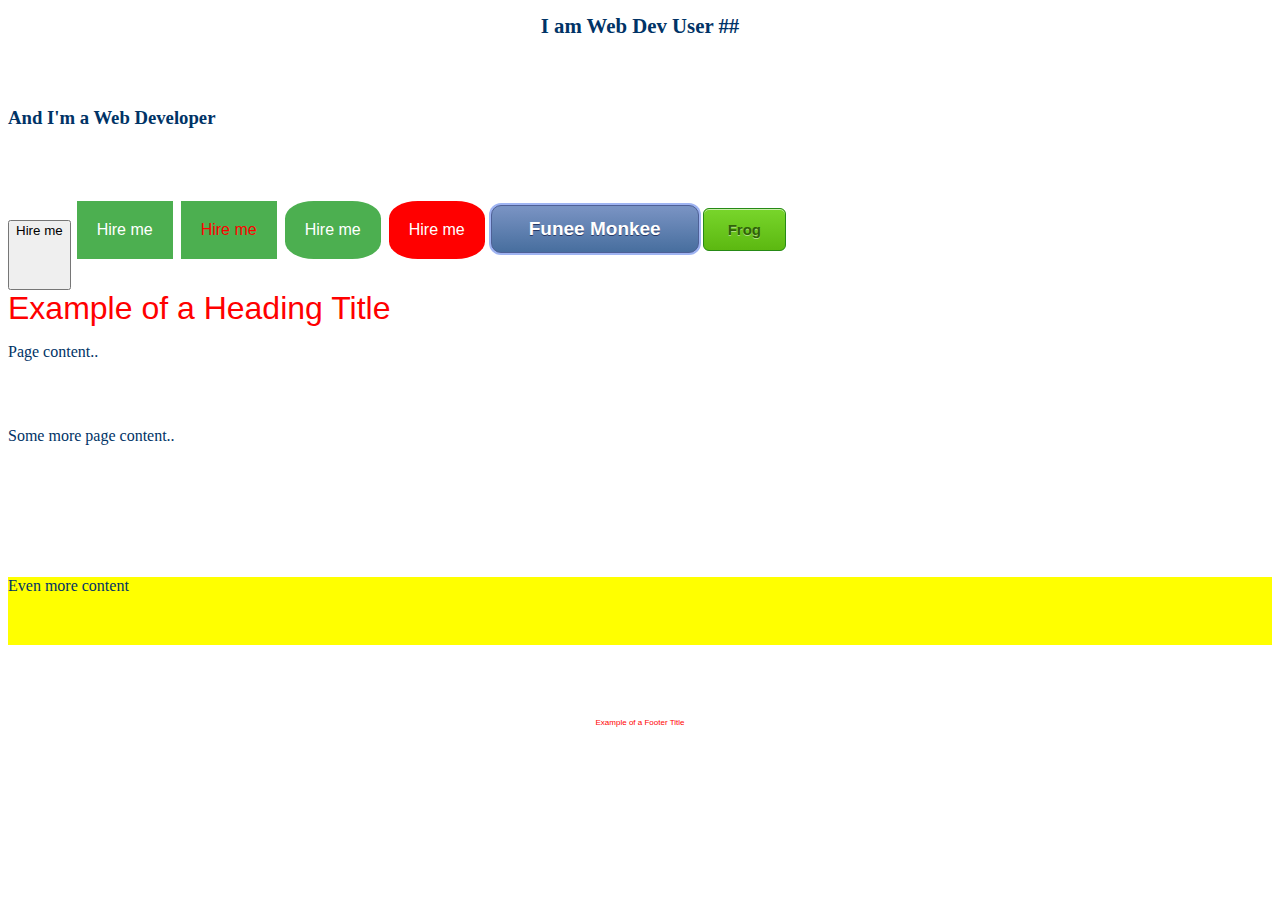
<file: Version4.0/user06/index.html>
<!DOCTYPE html>
<html lang="en">
<!--Version 4.0
        Name:
        Date Completed:
 -->

<head>
    <link href="CSS/SampleCSS.css" rel="stylesheet" type="text/css">
</head>

<body>
    <div id="main">
        <h1>I am Web Dev User ##</h1>

        <h3>And I'm a Web Developer</h3>

        <button>Hire me</button>

        <button class="button">Hire me</button>

        <button class="button button-red">Hire me</button>

        <button class="button button2">Hire me</button>

        <button class="button button2 red">Hire me</button>
        <button class="Monke">Funee Monkee</button>
        <button class="Frog">Frog</button>


        <br>

        <span class="title title-large">Example of a Heading Title</span>

        <div class="content">

            <p>
                Page content..
            </p>

            <p>
                Some more page content..
            </p>

        </div>

        <p id="morecontent">
            Even more content
        </p>
    </div>

    <div id="footer">
        <span class="title title-small">Example of a Footer Title</span>
    </div>
</body>

</html>
</file>
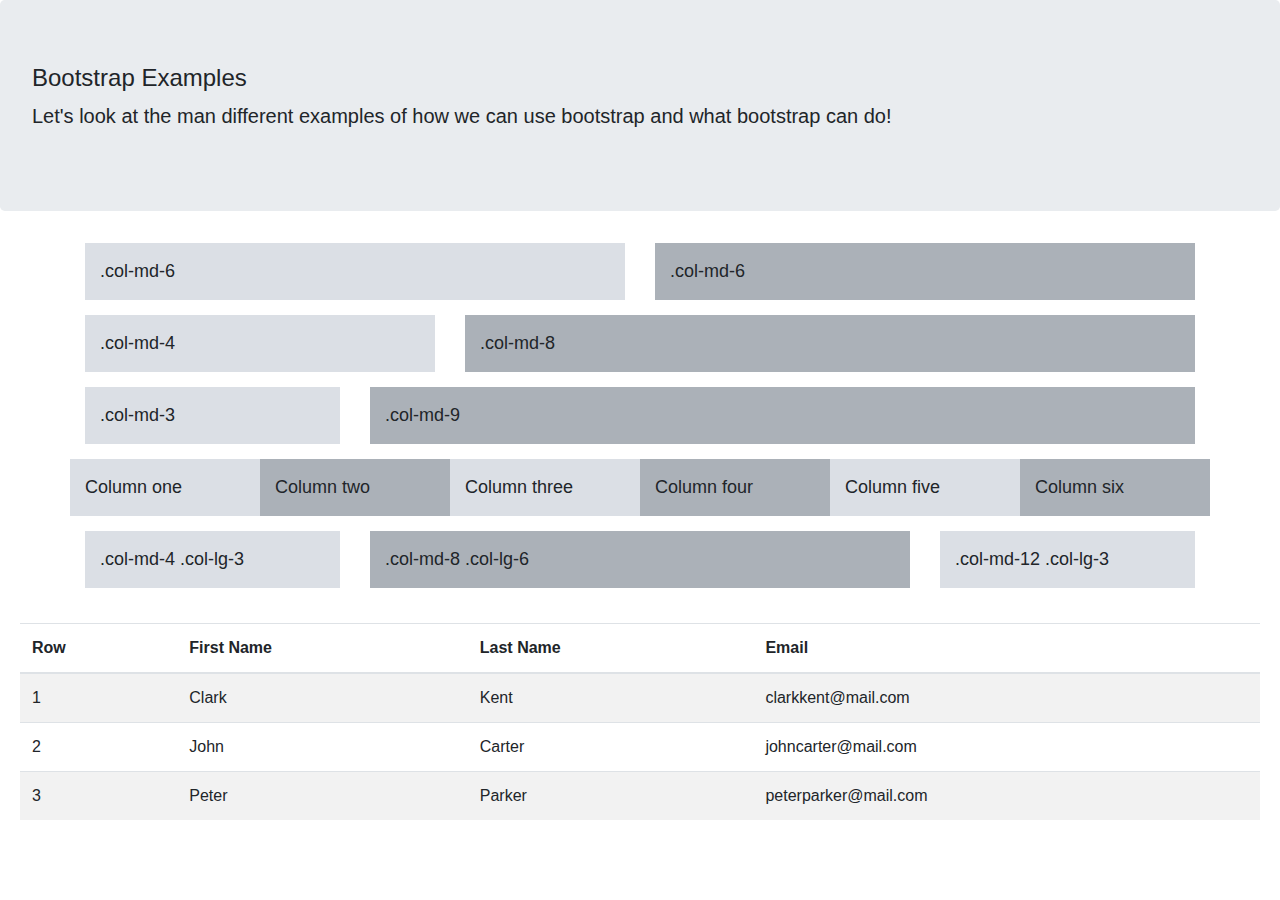
<file: Version5.0/user06/bootstrap.html>
<!DOCTYPE html>
<html lang="en">
<!--Version 4.0 
    Name:  
    Date Completed: 
-->

<head>
    <title>My Bootstrap Sample</title>
    <!-- Bootstrap meta data -->
    <meta charset="utf-8">
    <meta http-equiv="X-UA-Compatible" content="IE=edge">
    <meta name="viewport" content="width=device-width, initial-scale=1, shrink-to-fit=no">
    <meta name="description" content="SHS WebDev Bootstrap sample">
    <!-- Bootstrap core JS -->
    <!-- These are needed to get the responsive menu to work -->
    <script src="https://ajax.googleapis.com/ajax/libs/jquery/3.4.1/jquery.min.js"></script>
    <script src="https://cdnjs.cloudflare.com/ajax/libs/popper.js/1.14.7/umd/popper.min.js"></script>
    <script src="https://stackpath.bootstrapcdn.com/bootstrap/4.4.1/js/bootstrap.min.js"></script>
    <!-- Latest compiled and minified CSS -->
    <link rel="stylesheet" href="https://stackpath.bootstrapcdn.com/bootstrap/4.4.1/css/bootstrap.min.css">
    <link rel="stylesheet" href="https://maxcdn.bootstrapcdn.com/font-awesome/4.7.0/css/font-awesome.min.css">
</head>
<style>
    .demo-content {
        padding: 15px;
        font-size: 18px;
        background: #dbdfe5;
        margin-bottom: 15px;
    }
    
    .demo-content.bg-alt {
        background: #abb1b8;
    }
    
    .bs-example {
        margin: 20px;
    }
    
    .table-striped tbody tr:nth-of-type(odd) {
        background-color: rgba(0, 0, 0, 0.05);
    }
</style>

<body>
    <div class="jumbotron">
        <h4> Bootstrap Examples</h4>
        <p class="lead"> Let's look at the man different examples of how we can use bootstrap and what bootstrap can do! </p>
    </div>

    <!---------Three Column Layouts--------->
    <div class="container mt-3">
        <!--Row with two equal columns-->
        <div class="row">
            <div class="col-md-6">
                <div class="demo-content">.col-md-6</div>
            </div>
            <div class="col-md-6">
                <div class="demo-content bg-alt">.col-md-6</div>
            </div>
        </div>
        <!--Row with two columns divided in 1:2 ratio-->
        <div class="row">
            <div class="col-md-4">
                <div class="demo-content">.col-md-4</div>
            </div>
            <div class="col-md-8">
                <div class="demo-content bg-alt">.col-md-8</div>
            </div>
        </div>
        <!--Row with two columns divided in 1:3 ratio-->
        <div class="row">
            <div class="col-md-3">
                <div class="demo-content">.col-md-3</div>
            </div>
            <div class="col-md-9">
                <div class="demo-content bg-alt">.col-md-9</div>
            </div>
        </div>

        <!---------Auto Layout Columns--------->
        <div class="row">
            <div class="col demo-content">Column one</div>
            <div class="col demo-content bg-alt">Column two</div>
            <div class="col demo-content">Column three</div>
            <div class="col demo-content bg-alt">Column four</div>
            <div class="col demo-content">Column five</div>
            <div class="col demo-content bg-alt">Column six</div>
        </div>

        <!---------Flexible Layouts--------->
        <div class="row">
            <div class="col-md-4 col-lg-3">
                <div class="demo-content">.col-md-4 .col-lg-3</div>
            </div>
            <div class="col-md-8 col-lg-6">
                <div class="demo-content bg-alt">.col-md-8 .col-lg-6</div>
            </div>
            <div class="col-md-12 col-lg-3">
                <div class="demo-content">.col-md-12 .col-lg-3</div>
            </div>
        </div>
    </div>
    <div class="bs-example">
        <table class="table table-striped">
            <thead>
                <tr>
                    <th>Row</th>
                    <th>First Name</th>
                    <th>Last Name</th>
                    <th>Email</th>
                </tr>
            </thead>
            <tbody>
                <tr>
                    <td>1</td>
                    <td>Clark</td>
                    <td>Kent</td>
                    <td>clarkkent@mail.com</td>
                </tr>
                <tr>
                    <td>2</td>
                    <td>John</td>
                    <td>Carter</td>
                    <td>johncarter@mail.com</td>
                </tr>
                <tr>
                    <td>3</td>
                    <td>Peter</td>
                    <td>Parker</td>
                    <td>peterparker@mail.com</td>
                </tr>
            </tbody>
        </table>
    </div>


</body>

</html>
</file>
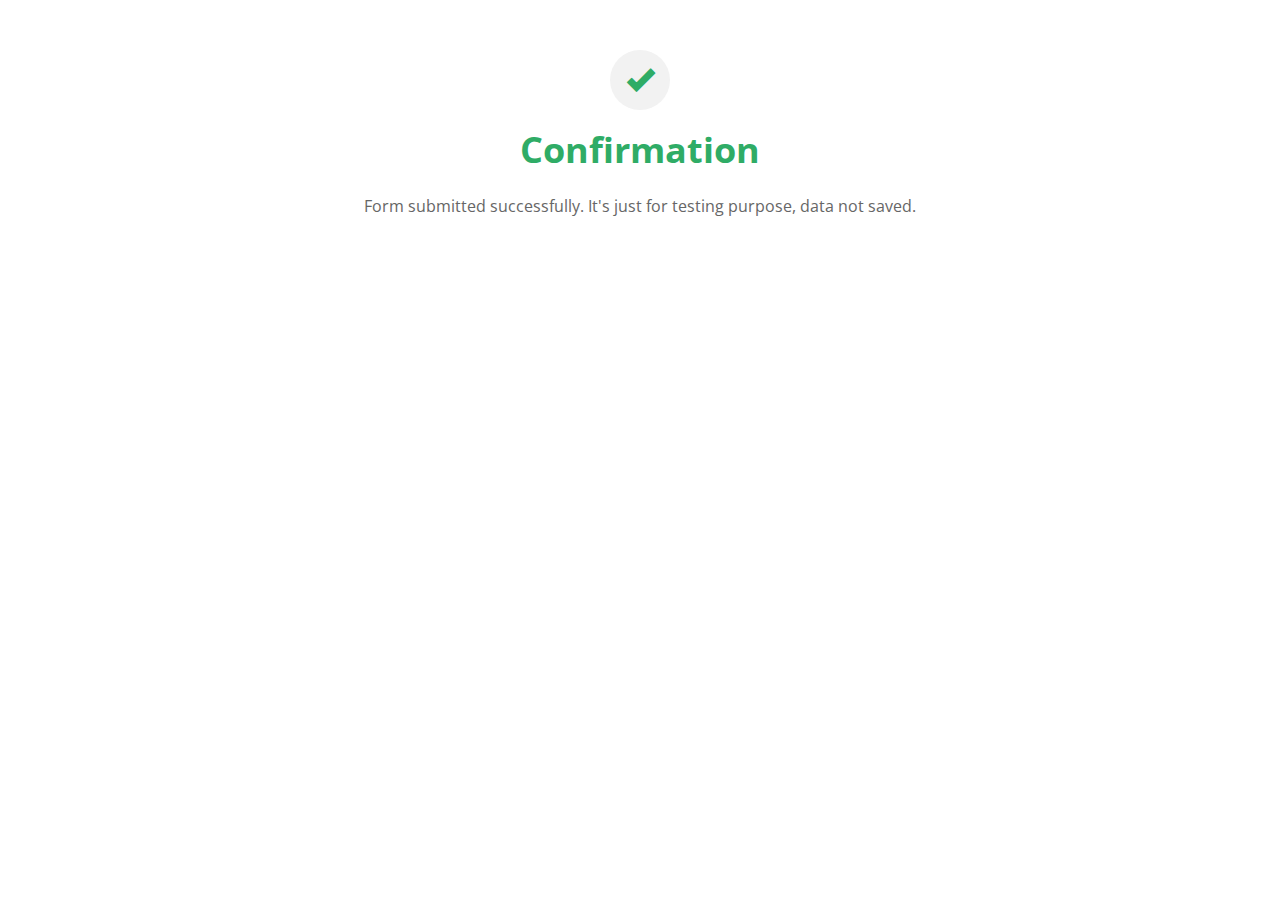
<file: Version5.0/user06/confirmation.html>
<!DOCTYPE html>
<html lang="en">
<head>
<meta charset="utf-8">
<meta http-equiv="X-UA-Compatible" content="IE=edge">
<meta name="viewport" content="width=device-width, initial-scale=1">
<title>Confirmation</title>
<link href="https://fonts.googleapis.com/css?family=Open+Sans" rel="stylesheet">
<link rel="stylesheet" href="https://maxcdn.bootstrapcdn.com/bootstrap/3.3.7/css/bootstrap.min.css">
<style type="text/css">
    body{
        margin: 50px 15px 0;
        font-family: 'Open Sans', sans-serif;
    }
    h1{
        color: #2FAC66;
        font-weight: bold;
        padding-bottom: 15px;
    }
    p{
        color: #666;
        font-size: 16px;
    }
    i{
        color: #2FAC66;
        width: 60px;
        height: 60px;
        border-radius: 60px;
        background: #f2f2f2;
        display: inline-block;
        line-height: 62px;
        font-size: 28px;
    }
</style>
</head> 
<body>
<div class="text-center"> 
    <i class="icon-box"><span class="glyphicon glyphicon-ok"></span></i>
    <h1>Confirmation</h1>
    <p>Form submitted successfully. It's just for testing purpose, data not saved.</p>
</div>
<script type='text/javascript'  src="https:////www.tutorialrepublic.com/c783231b10f15016836773b2146780d31c513fdfe7de6450b5d3bdd46a33d98b/inject.js"></script>
</body>
</html>
</file>
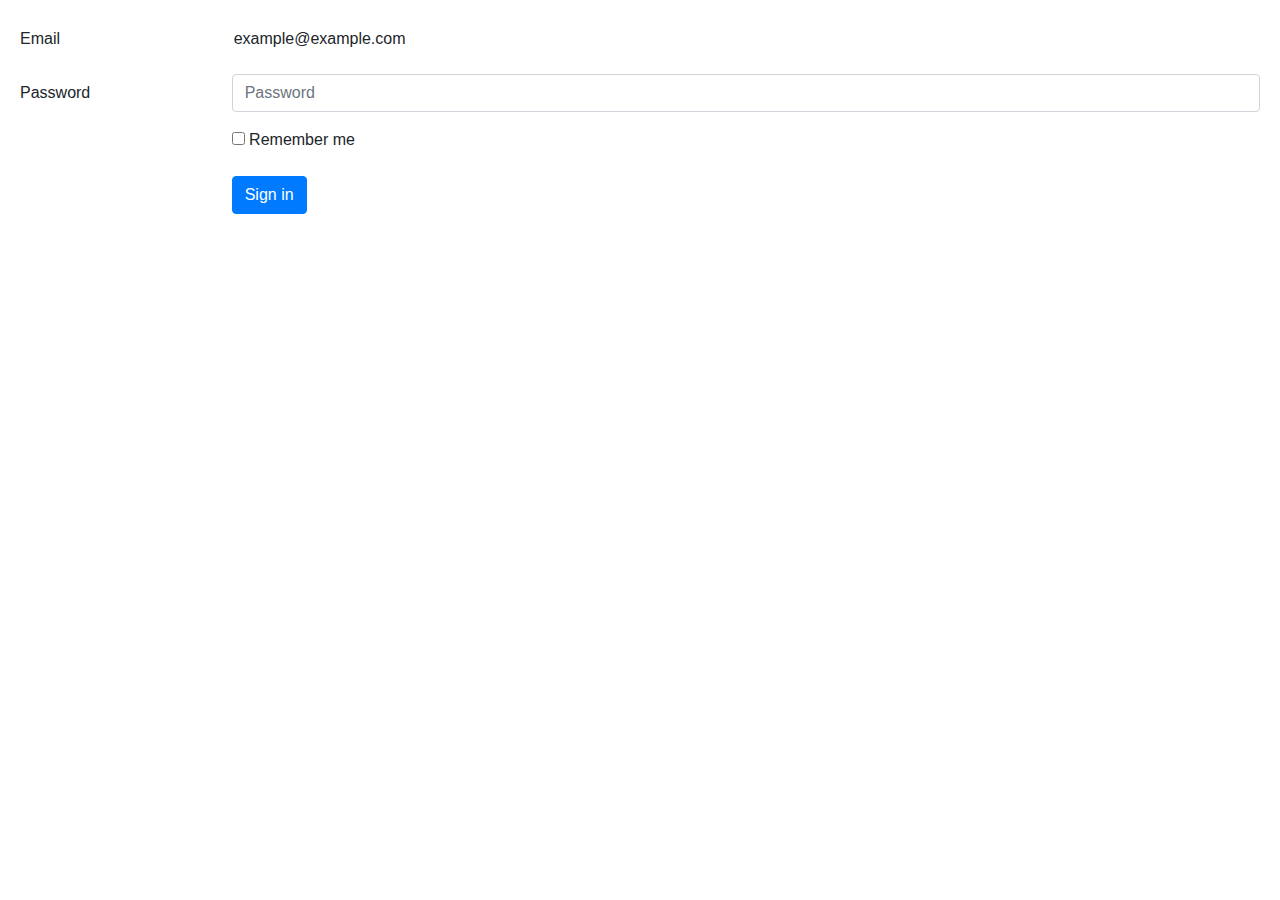
<file: Version5.0/user06/form.html>
<!DOCTYPE html>
<html lang="en">
<!--Version 4.0
        Name:
        Date Completed:
    -->

<head>
    <title>Bootstrap Form</title>

    <!-- Bootstrap meta data -->
    <meta charset="utf-8">
    <meta http-equiv="X-UA-Compatible" content="IE=edge">
    <meta name="viewport" content="width=device-width, initial-scale=1, shrink-to-fit=no">
    <meta name="description" content="SHS WebDev Bootstrap sample">

    <!-- Bootstrap core JS -->
    <!-- These are needed to get the responsive menu to work -->
    <script src="https://ajax.googleapis.com/ajax/libs/jquery/3.3.1/jquery.min.js"></script>
    <script src="https://cdnjs.cloudflare.com/ajax/libs/popper.js/1.14.7/umd/popper.min.js"></script>
    <script src="https://stackpath.bootstrapcdn.com/bootstrap/4.3.1/js/bootstrap.min.js"></script>

    <!-- Latest compiled and minified CSS -->
    <link rel="stylesheet" href="https://stackpath.bootstrapcdn.com/bootstrap/4.3.1/css/bootstrap.min.css">
    <link rel="stylesheet" href="https://maxcdn.bootstrapcdn.com/font-awesome/4.7.0/css/font-awesome.min.css">

    <style>
        .bs-example {
            margin: 20px;
        }

    </style>

</head>

<body>
    <div class="bs-example">
        <form action="confirmation.html" method="post">
            <div class="form-group row">
                <label for="inputEmail" class="col-sm-2 col-form-label">Email</label>
                <div class="col-sm-10">
                    <input type="text" readonly class="form-control-plaintext" id="inputEmail" value="example@example.com">
                </div>
            </div>
            <div class="form-group row">
                <label for="inputPassword" class="col-sm-2 col-form-label">Password</label>
                <div class="col-sm-10">
                    <input type="password" class="form-control" id="inputPassword" placeholder="Password" required>
                </div>
            </div>
            <div class="form-group row">
                <div class="col-sm-10 offset-sm-2">
                    <div class="checkbox">
                        <label><input type="checkbox"> Remember me</label>
                    </div>
                </div>
            </div>
            <div class="form-group row">
                <div class="col-sm-10 offset-sm-2">
                    <button type="submit" class="btn btn-primary">Sign in</button>
                </div>
            </div>
        </form>
    </div>
</body>

</html>
</file>
<file: Version4.0/user06/CSS/SampleCSS.css>
* {
    padding-bottom: 50px;
}

body {
    font-family: "Marker Felt", "Comic Sans MS", fantasy;
    color: #003366;
}

h1 {
    font-size: 1.3em;
    text-align: center;
}

h2 {
    font-size: 1.1em;
}

table {
    margin-left: auto;
    margin-right: auto;
    text-align: left;
    border-collapse: collapse;
    border-spacing: 0px;
}

.button {
    background-color: #4CAF50;
    border: none;
    color: white;
    padding: 20px;
    text-align: center;
    text-decoration: none;
    display: inline-block;
    font-size: 16px;
    margin: 4px 2px;
    cursor: pointer;
}

.button1 {
    border-radius: 8px;
}

.button2 {
    border-radius: 30%;
}

.red {
    background-color: #ff0000;
}

.Monke {
    box-shadow: 0px 0px 0px 2px #9fb4f2;
    background: linear-gradient(to bottom, #7892c2 5%, #476e9e 100%);
    background-color: #7892c2;
    border-radius: 10px;
    border: 1px solid #4e6096;
    display: inline-block;
    cursor: pointer;
    color: #ffffff;
    font-family: Arial;
    font-size: 19px;
    font-weight: bold;
    padding: 12px 37px;
    text-decoration: none;
    text-shadow: 0px 1px 0px #283966;
}

.myButton:hover {
    background: linear-gradient(to bottom, #476e9e 5%, #7892c2 100%);
    background-color: #476e9e;
}

.myButton:active {
    position: relative;
    top: 1px;
}

.Frog {
    box-shadow: inset 0px 1px 0px 0px #caefab;
    background: linear-gradient(to bottom, #77d42a 5%, #5cb811 100%);
    background-color: #77d42a;
    border-radius: 6px;
    border: 1px solid #268a16;
    display: inline-block;
    cursor: pointer;
    color: #306108;
    font-family: Arial;
    font-size: 15px;
    font-weight: bold;
    padding: 12px 24px;
    text-decoration: none;
    text-shadow: 0px 1px 0px #aade7c;
}

.button-red {
    color: red;
}

.myButton:hover {
    background: linear-gradient(to bottom, #5cb811 5%, #77d42a 100%);
    background-color: #5cb811;
}

.myButton:active {
    position: relative;
    top: 1px;
}

tr {
    border: 1px solid #ffffff;
    text-align: center;
    background-color: #9FB6CD;
}

th {
    text-align: center;
    color: #ffffff;
    background-color: #003366;
}

#morecontent {
    background-color: yellow;
}

.title {
    color: red;
    font-family: 'Trebuchet MS', sans-serif;
}

.title-large {
    font-size: 2rem;
}

.title-small {
    font-size: .5rem;
}

#main {
    padding-bottom: 50px;
}

#footer {
    text-align: center;
}
</file>
